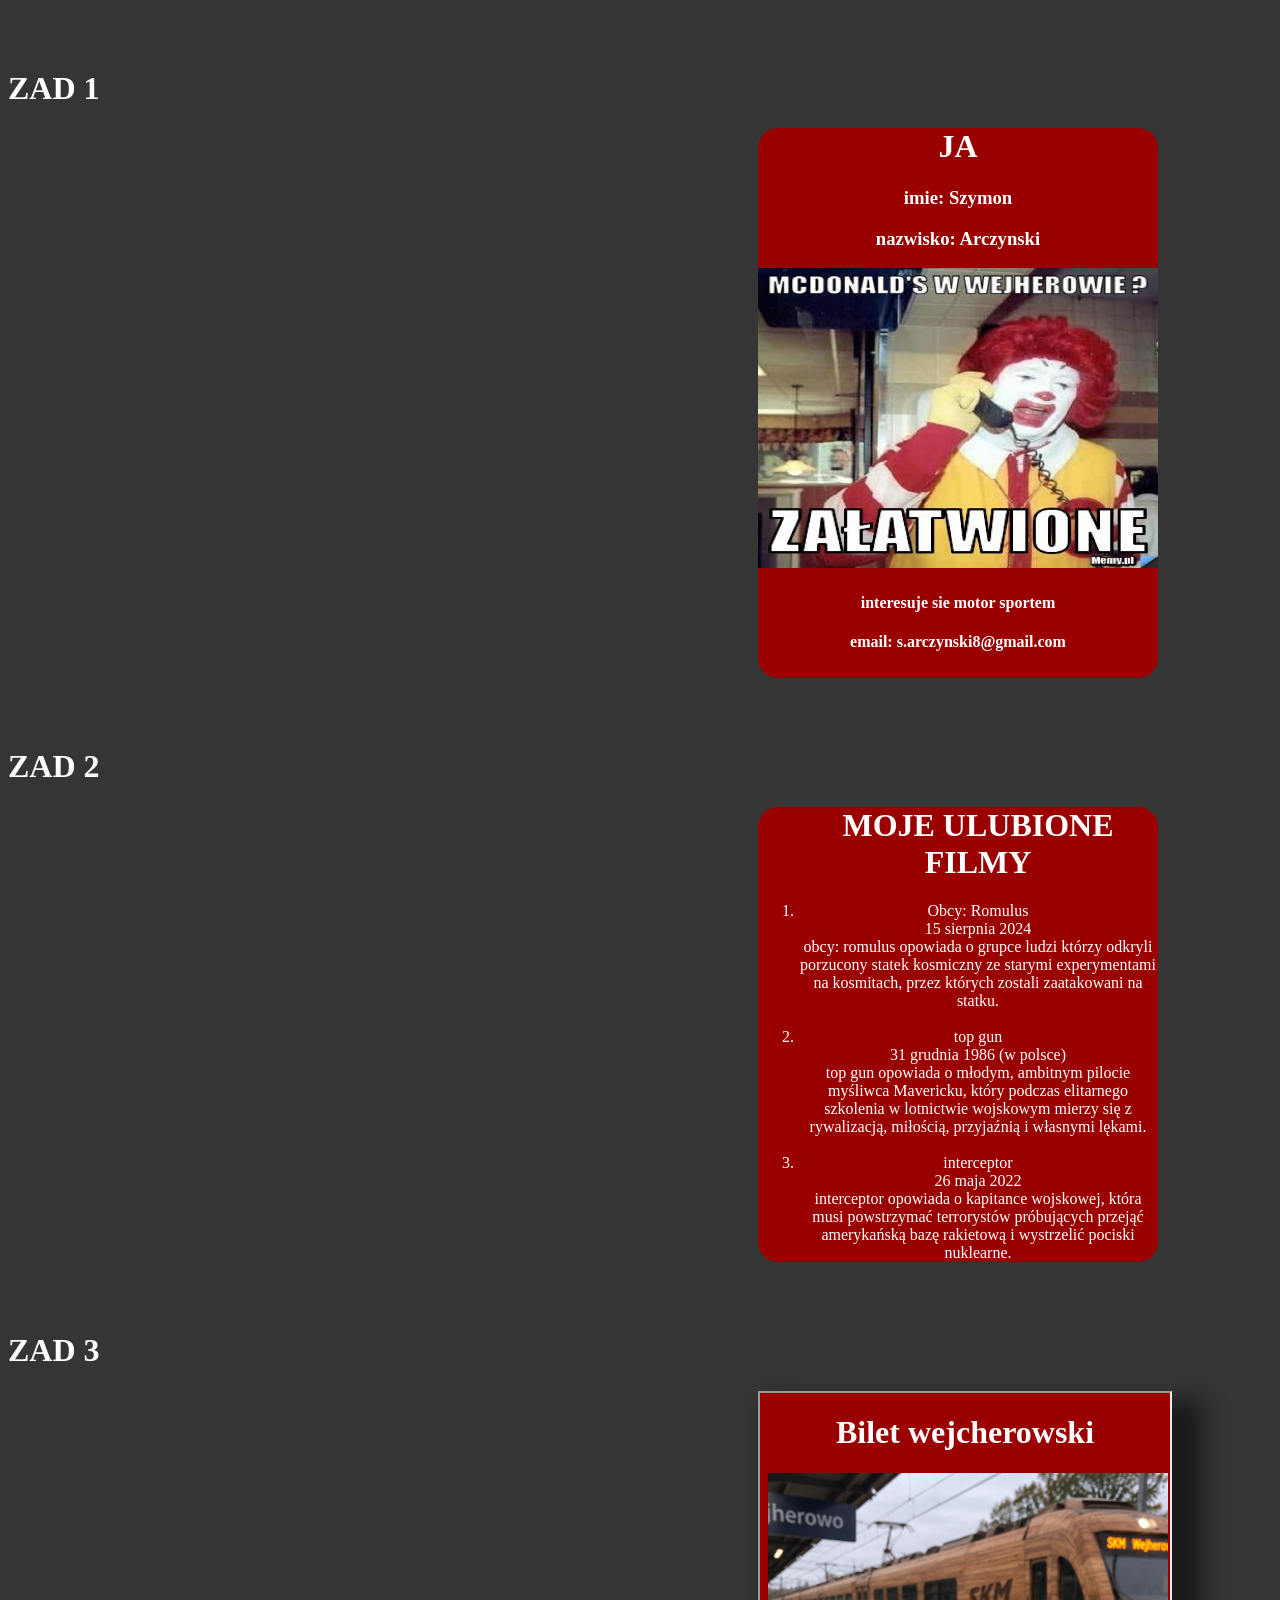
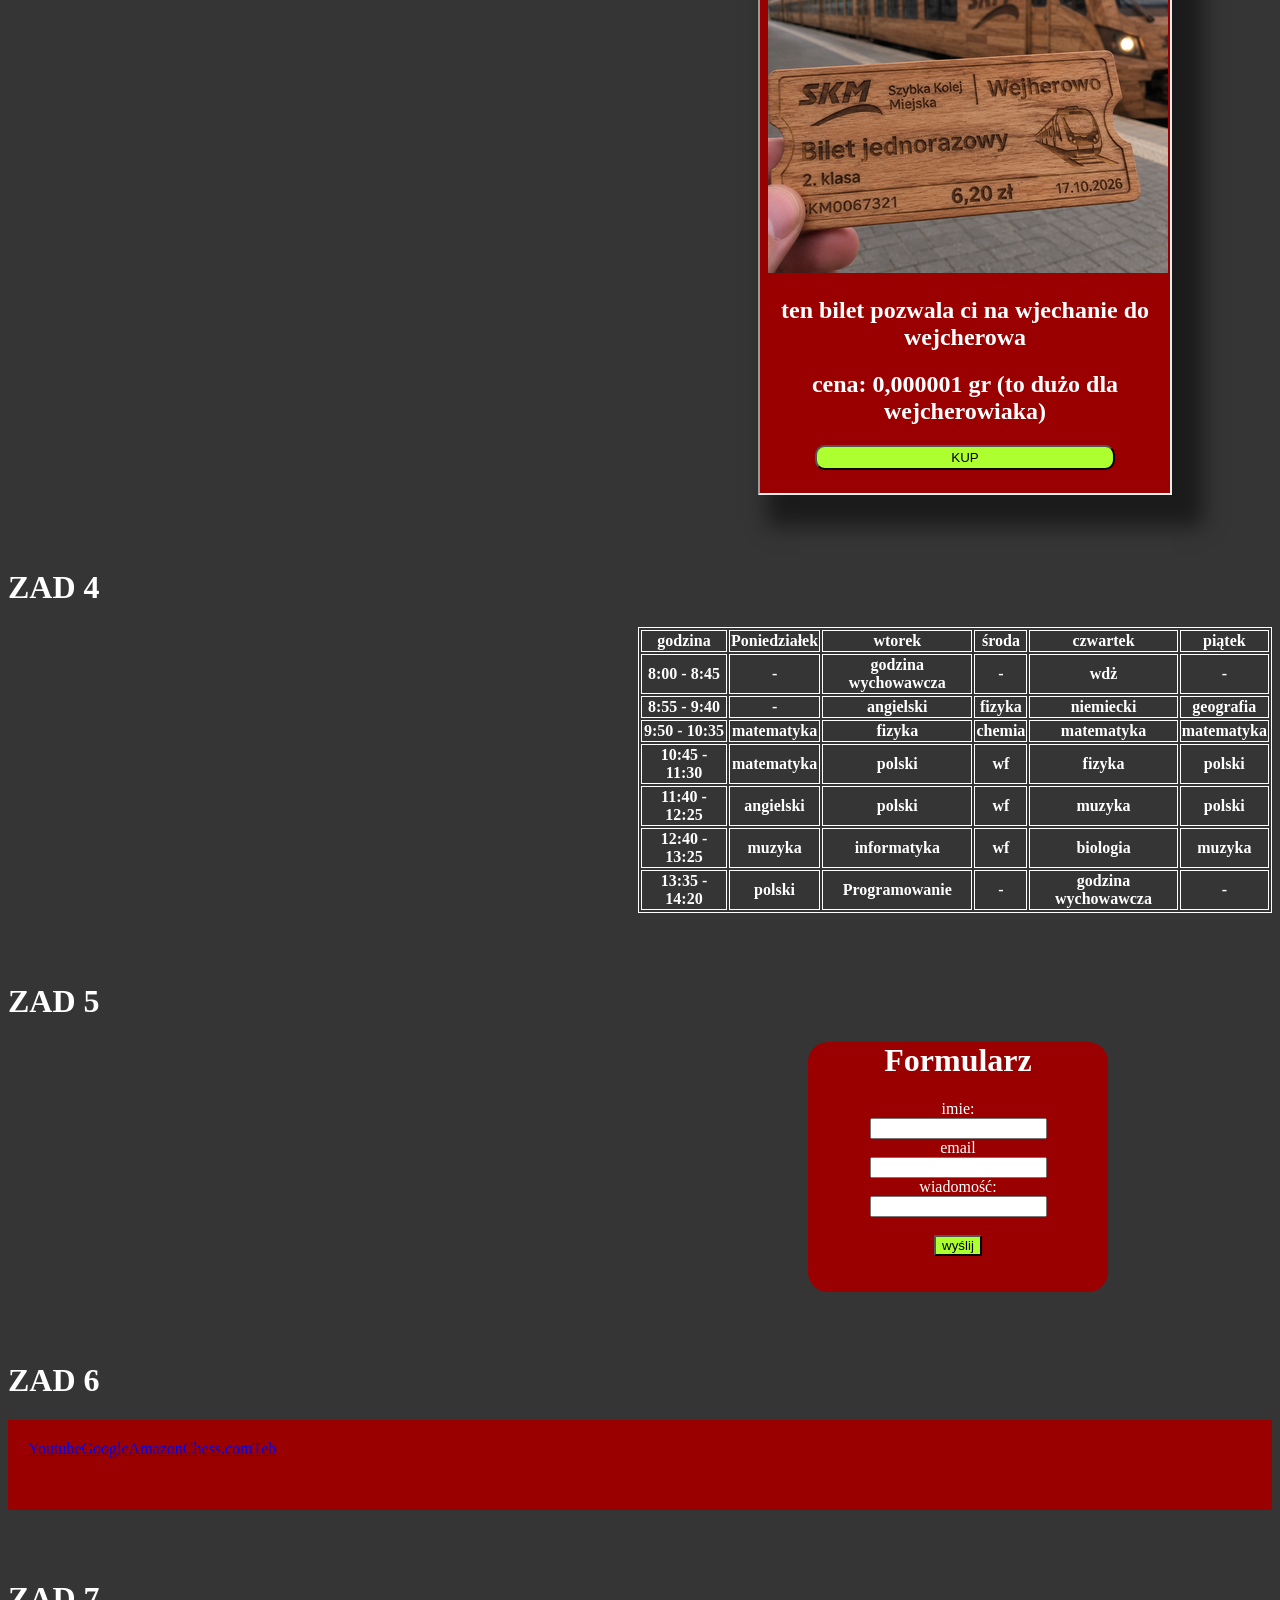
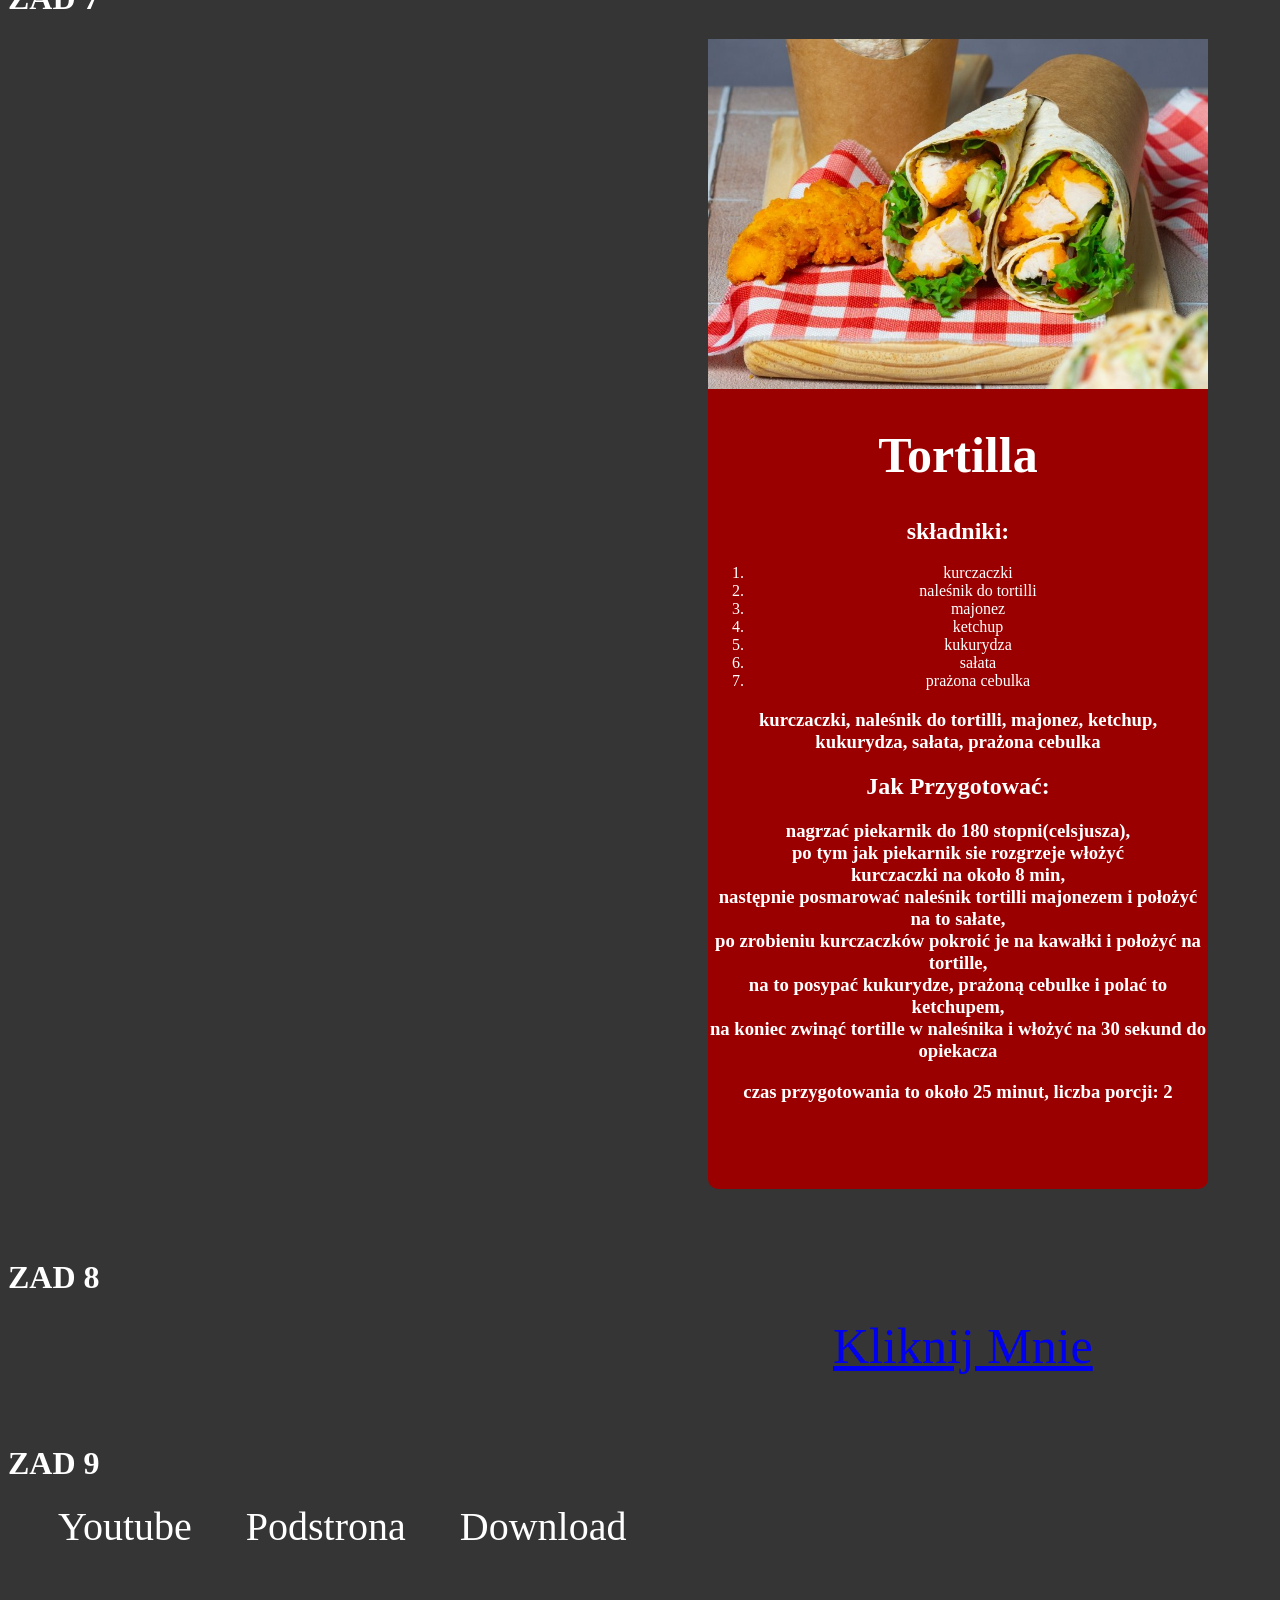
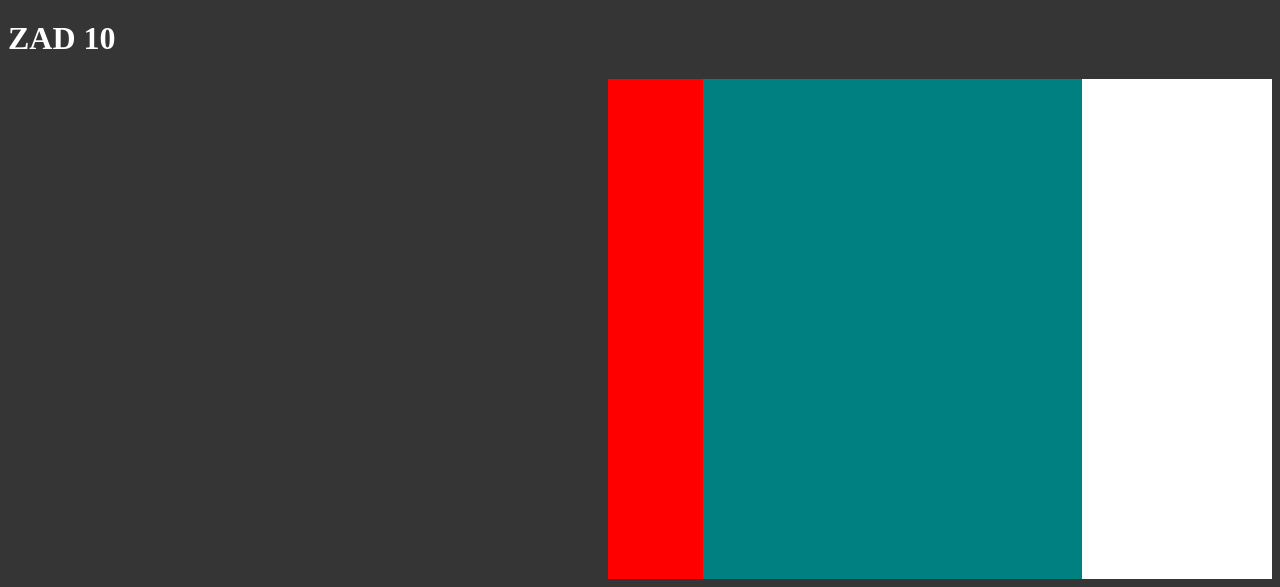
<file: zad/index.html>
<!DOCTYPE html>
<html lang="en">
<head>
    <meta charset="UTF-8">
    <meta name="viewport" content="width=device-width, initial-scale=1.0">
    <title>Document</title>
    <link rel="stylesheet" href="style.css">
</head>
<body>
    <h1 class="zad">ZAD 1</h1>
    <div id="zad1">
        <h1>JA</h1>
        <h3>imie: Szymon</h3>
        <h3>nazwisko: Arczynski</h3>
        <img src="wejcherowomeme.jpg">
        <h4>interesuje sie motor sportem</h4>
        <h4>email: s.arczynski8@gmail.com</h4>
    </div>

    <h1 class="zad">ZAD 2</h1>
    <ol id="listafilmy">
        <h1 id="h1lista">MOJE ULUBIONE FILMY</h1>
        <li class="listafilmy">Obcy: Romulus<br>15 sierpnia 2024<br>obcy: romulus opowiada o grupce ludzi którzy odkryli porzucony statek kosmiczny ze starymi experymentami na kosmitach, przez których zostali zaatakowani na statku.<br><br></li>
        <li class="listafilmy">top gun<br>31 grudnia 1986 (w polsce)<br>top gun opowiada o młodym, ambitnym pilocie myśliwca Mavericku, który podczas elitarnego szkolenia w lotnictwie wojskowym mierzy się z rywalizacją, miłością, przyjaźnią i własnymi lękami.<br><br></li>
        <li class="listafilmy">interceptor<br>26 maja 2022<br> interceptor opowiada o kapitance wojskowej, która musi powstrzymać terrorystów próbujących przejąć amerykańską bazę rakietową i wystrzelić pociski nuklearne.</li>
    </ol> 

    <h1 class="zad">ZAD 3</h1>
    <iframe src="iframe.html" id="iframe"></iframe>

    <h1 class="zad">ZAD 4</h1>
    <table>
        <tr>
            <th>godzina</th>
            <th>Poniedziałek</th>
            <th>wtorek</th>
            <th>środa</th>
            <th>czwartek</th>
            <th>piątek</th>
        </tr>
        <tr>
            <th>8:00 - 8:45</th>
            <th>-</th>
            <th>godzina wychowawcza</th>
            <th>-</th>
            <th>wdż</th>
            <th>-</th>
        </tr>
        <tr>
            <th>8:55 - 9:40</th>
            <th>-</th>
            <th>angielski</th>
            <th>fizyka</th>
            <th>niemiecki</th>
            <th>geografia</th>
        </tr>
        <tr>
            <th>9:50 - 10:35</th>
            <th>matematyka</th>
            <th>fizyka</th>
            <th>chemia</th>
            <th>matematyka</th>
            <th>matematyka</th>
        </tr>
        <tr>
            <th>10:45 - 11:30</th>
            <th>matematyka</th>
            <th>polski</th>
            <th>wf</th>
            <th>fizyka</th>
            <th>polski</th>
        </tr>
        <tr>
            <th>11:40 - 12:25</th>
            <th>angielski</th>
            <th>polski</th>
            <th>wf</th>
            <th>muzyka</th>
            <th>polski</th>
        </tr>
        <tr>
            <th>12:40 - 13:25</th>
            <th>muzyka</th>
            <th>informatyka</th>
            <th>wf</th>
            <th>biologia</th>
            <th>muzyka</th>
        </tr>
        <tr>
            <th>13:35 - 14:20</th>
            <th>polski</th>
            <th>Programowanie</th>
            <th>-</th>
            <th>godzina wychowawcza</th>
            <th>-</th>
        </tr>
    </table>

    <h1 class="zad">ZAD 5</h1>
    <form id="formularz">
        <h1>Formularz</h1>
        <label for="imie">imie:</label><br>
        <input type="text" id="imie"><br>
        <label for="email">email</label><br>
        <input type="text" id="email"><br>
        <label for="wiadomosc">wiadomość:</label><br>
        <input type="text"><br><br>
        <input type="button" id="przycisk1" value="wyślij">
    </form>

    <h1 class="zad">ZAD 6</h1>
    <nav>
        <div id="listapozioma">
            <div id="li1"><a href="https://www.youtube.com/">Youtube</a></div>
            <div id="li1"><a href="https://www.google.com/">Google</a></div>
            <div id="li1"><a href="https://www.amazon.pl/">Amazon</a></div>
            <div id="li1"><a href="https://www.chess.com/">Chess.com</a></div>
            <div id="li1"><a href="https://teb.pl/">Teb</a></div>
        </div>
    </nav>

    <h1 class="zad">ZAD 7</h1>
    <div id="zad7">
        <img id="imgzad7" src="tortilla.jpg">
        <h1 id="pocz">Tortilla</h1>
        <h2>składniki:</h2>
        <ol>
            <li>kurczaczki</li>
            <li>naleśnik do tortilli</li>
            <li>majonez</li>
            <li>ketchup</li>
            <li>kukurydza</li>
            <li>sałata</li>
            <li>prażona cebulka</li>
        </ol>
        <h3>kurczaczki, naleśnik do tortilli, majonez, ketchup,<br>kukurydza, sałata, prażona cebulka</h3>
        <h2>Jak Przygotować:</h2>
        <h3>nagrzać piekarnik do 180 stopni(celsjusza),<br>po tym jak piekarnik sie rozgrzeje włożyć<br>kurczaczki na około 8 min,<br>następnie posmarować naleśnik tortilli majonezem i położyć na to sałate,<br>po zrobieniu kurczaczków pokroić je na kawałki i położyć na tortille,<br>na to posypać kukurydze, prażoną cebulke i polać to ketchupem,<br>na koniec zwinąć tortille w naleśnika i włożyć na 30 sekund do opiekacza</h3>
        <h3>czas przygotowania to około 25 minut, liczba porcji: 2</h3>
    </div>

    <h1 class="zad">ZAD 8</h1>
    <a href="podstrona.html" id="podstrona">Kliknij Mnie</a>

    <h1 class="zad">ZAD 9</h1>
    <a class="zad9" href="https://www.youtube.com/">Youtube</a>
    <a class="zad9" href="podstrona.html">Podstrona</a>
    <a class="zad9" href="skm_wooden_ticket_train_400x400.jpg" download="C:\vsc\skm_wooden_ticket_train_400x400.jpg">Download</a>

    <h1 class="zad">ZAD 10</h1>
    <div id="zad10">
        <div id="zad10_1"></div>
        <div id="zad10_2"></div>
        <div id="zad10_3"></div>
    </div>
</body>
</html>
</file>
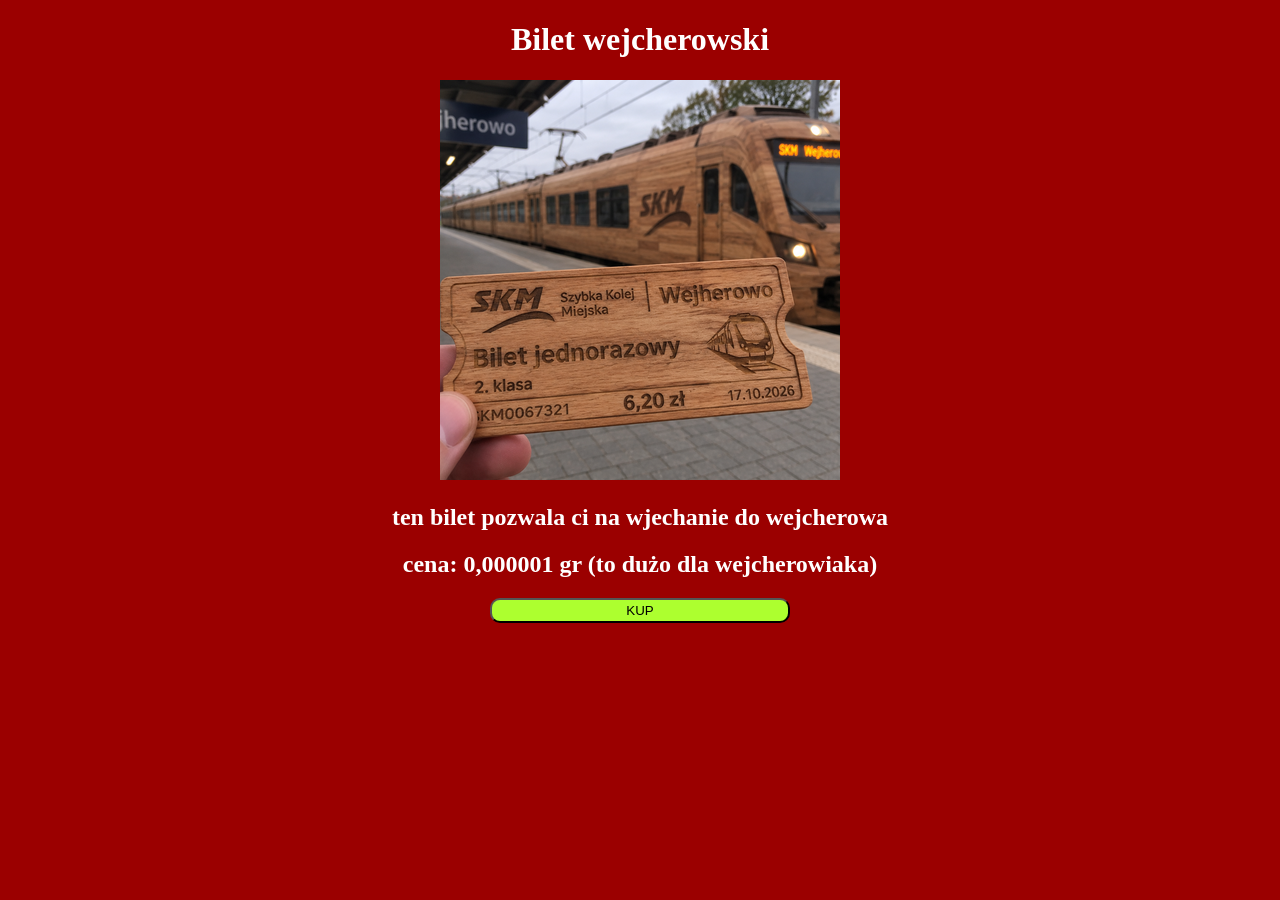
<file: zad/iframe.html>
<!DOCTYPE html>
<html lang="en">
<head>
    <meta charset="UTF-8">
    <meta name="viewport" content="width=device-width, initial-scale=1.0">
    <title>Document</title>
    <link rel="stylesheet" href="iframe.css">
</head>
<body>
    <h1>Bilet wejcherowski</h1>
    <img src="skm_wooden_ticket_train_400x400.jpg">
    <h2>ten bilet pozwala ci na wjechanie do wejcherowa</h2>
    <h2>cena: 0,000001 gr (to dużo dla wejcherowiaka)</h2>
    <button>KUP</button>
</body>
</html>
</file>
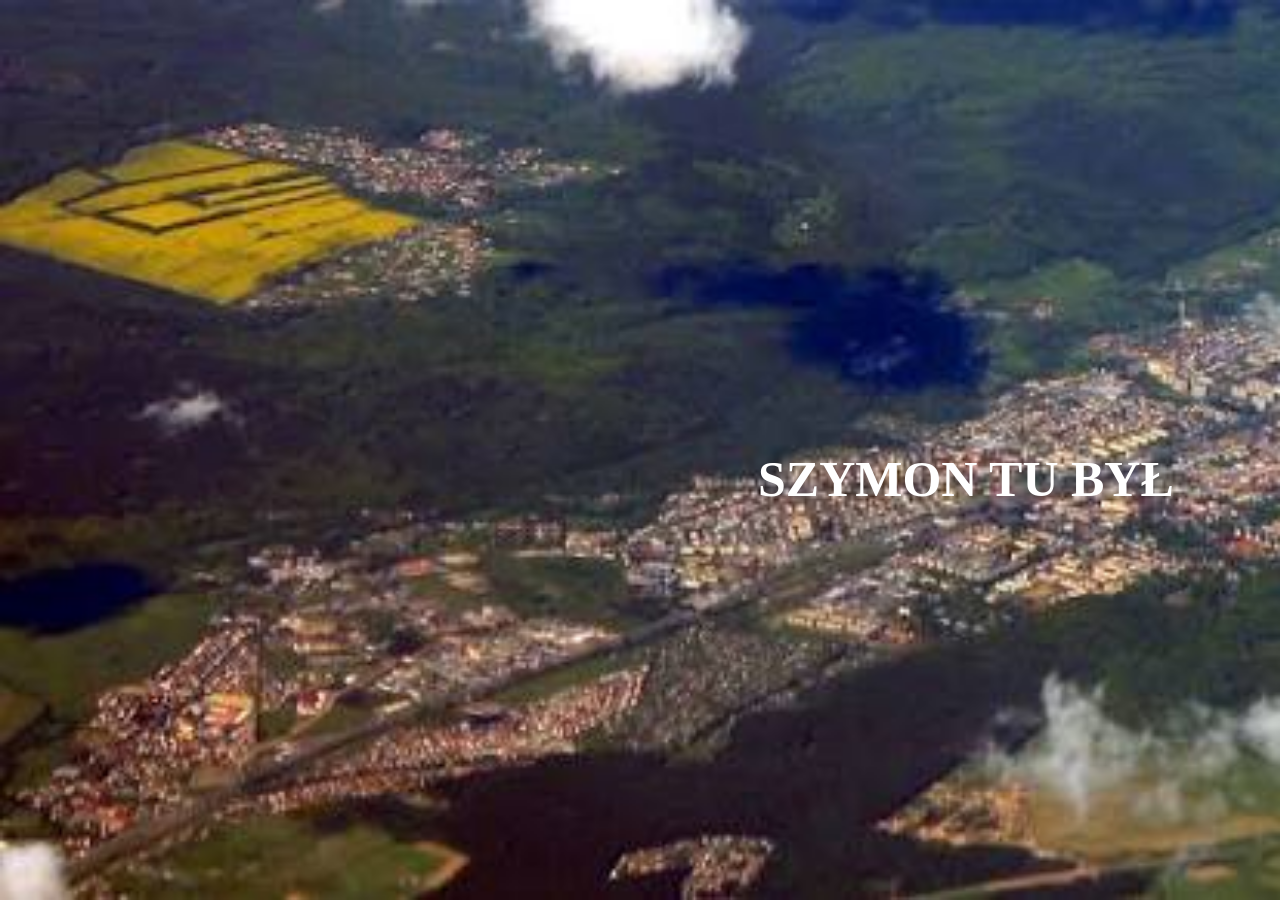
<file: zad/podstrona.html>
<!DOCTYPE html>
<html lang="en">
<head>
    <meta charset="UTF-8">
    <meta name="viewport" content="width=device-width, initial-scale=1.0">
    <title>Document</title>
    <link rel="stylesheet" href="podstrona.css">
</head>
<body>
    <h1>SZYMON TU BYŁ</h1>
</body>
</html>
</file>
<file: zad/style.css>
body{
    background-color: rgb(53, 53, 53);
}
#zad1{
    background-color: rgb(155, 0, 0);
    text-align: center;
    height: 550px;
    width: 400px;
    color: white;
    margin-left: 750px;
    border-radius: 20px;
}
img{
    width: 400px;
    height: 300px;
}
.zad{
    color: white;
    margin-top: 70px;
}
.listafilmy{
    color: white;
}
#listafilmy{
    background-color: rgb(155, 0, 0);
    width: 360px;
    border-radius: 20px;
    margin-left: 750px;
    text-align: center;
}
#h1lista{
    color: white;
}
#iframe{
    margin-left: 750px;
    width: 410px;
    height: 700px;
    box-shadow: 20px 20px 20px 11px rgba(0,0,0,0.5);
}
table{
    color: white;
    border: 1px solid white;
    margin-left: 630px;
}
th{
    border: 1px solid white;
}
#formularz{
   height: 250px;
   width: 300px;
   background-color: rgb(155, 0, 0); 
   text-align: center;
   margin-left: 800px;
   color: white;
   border-radius: 20px;
}
#przycisk1{
    background-color: greenyellow;
}
#podstrona{
    font-size: 30px;
    margin-left: 87 0px;
}
#listapozioma{
    display: flex;
    list-style: none;
    padding: 20px;
    background-color: rgb(155, 0, 0);
    height: 50px;
}
.li1{
    margin: 10px;
    padding: 20px;
    margin-left: 20px;
    background-color: white;
}
#zad7{
    background-color: rgb(155, 0, 0);
    height: 1150px;
    width: 500px;
    text-align: center;
    border-radius: 10px;
    color: white;
    margin-left: 700px;
}
#imgzad7{
    height: 350px;
    width: 500px;
}
#pocz{
    font-size: 50px;
}
#podstrona{
    font-size: 50px;
    margin-left: 825px;
}
.zad9{
    font-size: 40px;
    margin-left: 50px;
    text-decoration: none;
    color: white;
}
.zad9:hover{
    color: greenyellow;
}
#zad10{
    display: flex;
    margin-left: 600px;
}
#zad10_1{
    background-color: red;
    height: 500px;
    width: 100px;
}
#zad10_2{
    background-color: teal;
    height: 500px;
    width: 400px;
}
#zad10_3{
    background-color: white;
    height: 500px;
    width: 200px;
}
</file>
<file: zad/iframe.css>
body{
    background-color: rgb(155, 0, 0);
    color: white;
    text-align: center;
}
button{
    background-color: greenyellow;
    color: black;
    height: 25px;
    width: 300px;
    border-radius: 10px;
}
</file>
<file: zad/podstrona.css>
body{
   background-image: url('wejcherowo.jfif');
   background-repeat: no-repeat;
   background-attachment: fixed;
   background-size: cover;
}
h1{
    color: white;
    font-size: 50px;
    margin-left: 750px;
    margin-top: 450px;
}
</file>
